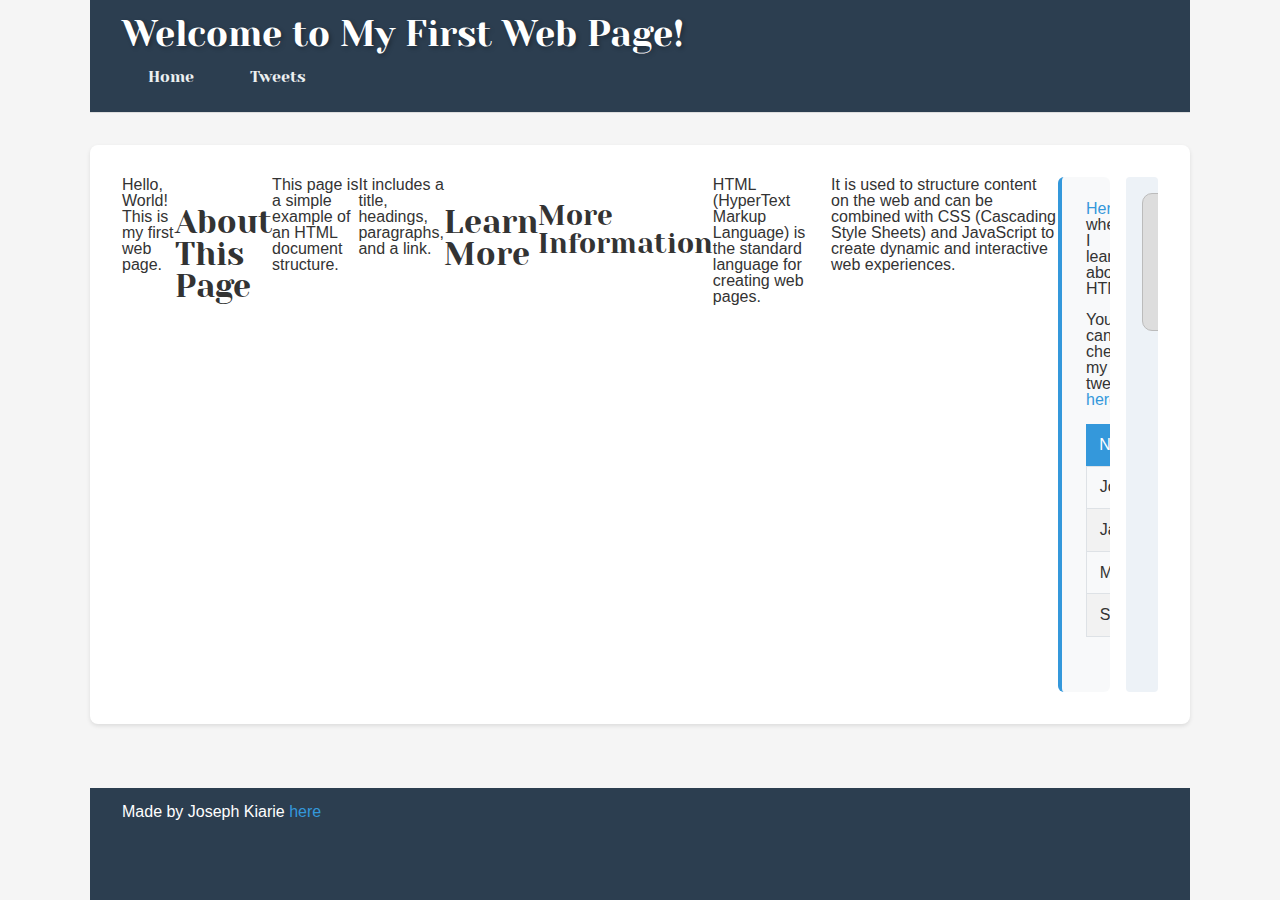
<file: css_basic/index.html>
<!DOCTYPE html>
<html lang="en">
<head>
    <meta charset="UTF-8">
    <meta name="viewport" content="width=device-width, initial-scale=1.0">
    <title>My First Web Page</title>
    <link href="base.css" rel="stylesheet">
    <link href="styles.css" rel="stylesheet">
</head>
<body>
    <header>
        <h1>Welcome to My First Web Page!</h1>
        <nav>
            <ul>
                <li><a href="index.html">Home</a></li>
                <li><a href="tweets.html">Tweets</a></li>
            </ul>
        </nav>
    </header>
    <main>
        <p>Hello, World! This is my first web page.</p>
        <h2>About This Page</h2>
        <p>This page is a simple example of an HTML document structure. </p>
        <p>It includes a title, headings, paragraphs, and a link.</p>
        <h2>Learn More</h2>
        <h3>More Information</h3>
        <p>HTML (HyperText Markup Language) is the standard language for creating web pages.</p>
        <p>It is used to structure content on the web and can be combined with CSS (Cascading Style Sheets) and JavaScript to create dynamic and interactive web experiences.</p>
        <article>
            <p><a href="https://i.ibb.co/gTDZZT8/ALX-Logo-07.png" target="_blank"> Here's </a>where I learnt about HTML </p>
            <p>You can checkout my tweets <a href="tweets.html" target="_blank">here</a>.</p>
            <table>
                <thead>
                    <tr>
                        <th>Name</th>
                        <th>Age</th>
                        <th>Country</th>
                    </tr>
                </thead>
                <tbody>
                    <tr>
                        <td>John</td>
                        <td>25</td>
                        <td>USA</td>
                    </tr>
                    <tr>
                        <td>Jane</td>
                        <td>28</td>
                        <td>Canada</td>
                    </tr>
                    <tr>
                        <td>Michael</td>
                        <td>32</td>
                        <td>Australia</td>
                    </tr>
                    <tr>
                        <td>Sophia</td>
                        <td>21</td>
                        <td>UK</td>
                </tbody>
            </table>
        </article>
        <aside>
            <p>placeholder to add comment thread later</p>
        </aside>
    </main> 
    <footer><p>Made by Joseph Kiarie <a href="https://x.com/unfaded2" target="_blank">here</a></p></footer>
</body>
</html>
</file>
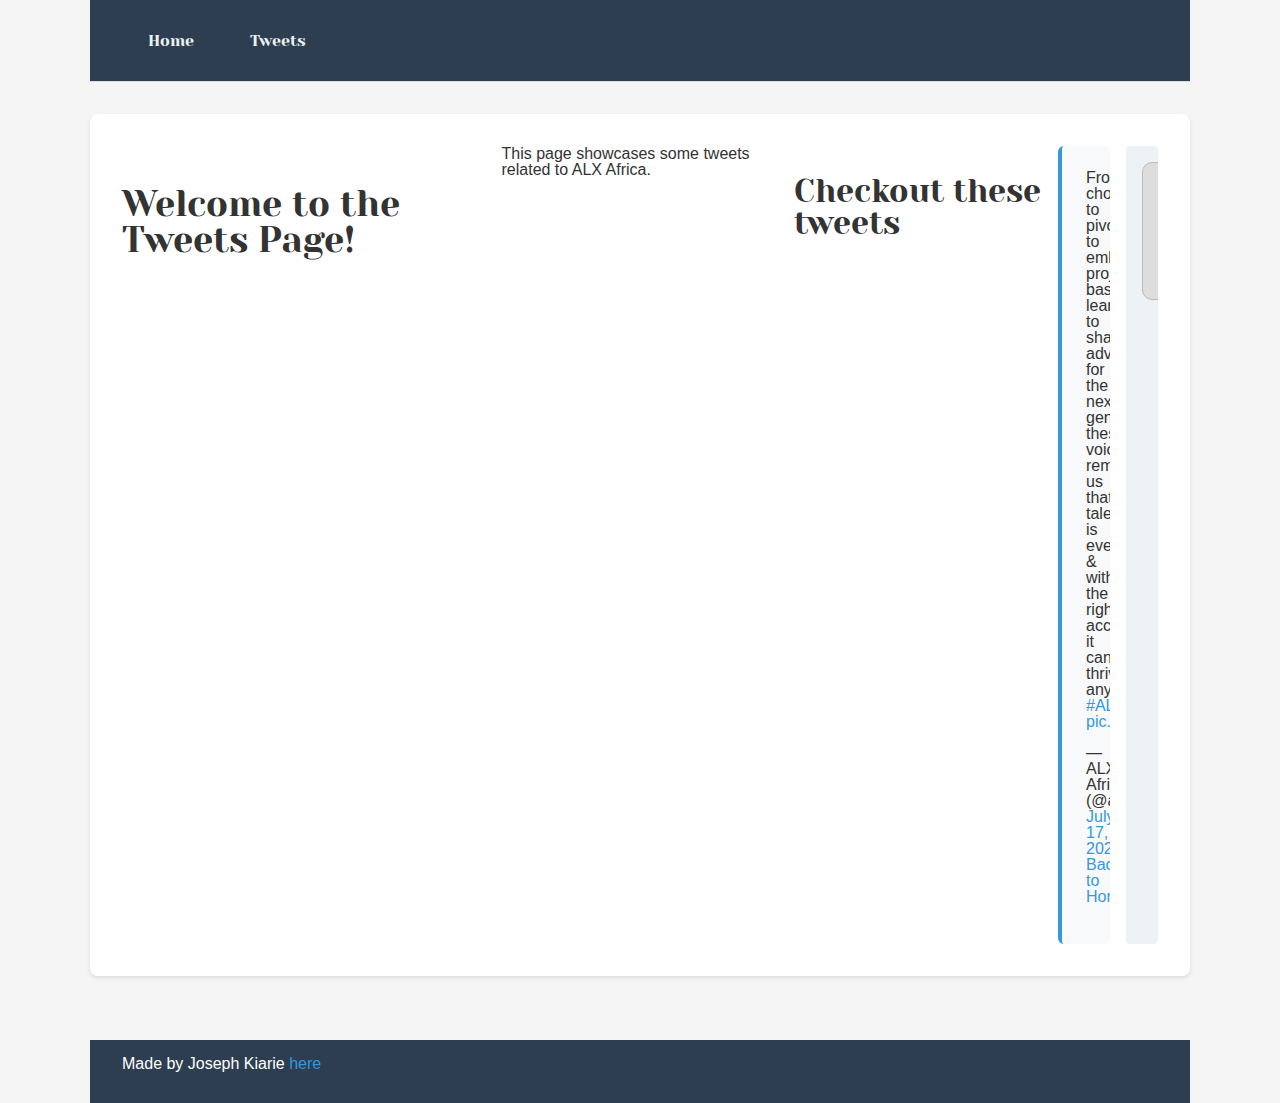
<file: css_basic/tweets.html>
<!DOCTYPE html>
<html lang="en">
<head>
    <meta charset="UTF-8">
    <meta name="viewport" content="width=device-width, initial-scale=1.0">
    <title>Tweets</title>
    <link href="base.css" rel="stylesheet">
    <link href="styles.css" rel="stylesheet">
</head>
<body>
    <header>
        <nav>
            <ul>
                <li><a href="index.html">Home</a></li>
                <li><a href="tweets.html">Tweets</a></li>
            </ul>
        </nav>
    </header>
    <main>
        <h1>Welcome to the Tweets Page!</h1>
        <p>This page showcases some tweets related to ALX Africa.</p>
        <h2>Checkout these tweets</h2>
        <article>
            <blockquote class="twitter-tweet"><p lang="en" dir="ltr">From choosing to pivot, to embracing project-based learning, to sharing advice for the next generation, these voices remind us that talent is everywhere &amp; with the right access, it can thrive anywhere.<a href="https://twitter.com/hashtag/ALXAfrica?src=hash&amp;ref_src=twsrc%5Etfw">#ALXAfrica</a> <a href="https://twitter.com/hashtag/ALXDareToBeMore?src=hash&amp;ref_src=twsrc%5Etfw">#ALXDareToBeMore</a> <a href="https://t.co/iWvVSqnGaY">pic.twitter.com/iWvVSqnGaY</a></p>&mdash; ALX Africa (@alx_africa) <a href="https://twitter.com/alx_africa/status/1945864864477397075?ref_src=twsrc%5Etfw">July 17, 2025</a></blockquote> <script async src="https://platform.twitter.com/widgets.js" charset="utf-8"></script>

            <p><a href="index.html" target="_blank">Back to Homepage</a></p>
        </article>

        <aside>
            <p>placeholder to add comment thread later</p>
        </aside>
    </main>
    <footer><p>Made by Joseph Kiarie <a href="https://x.com/unfaded2" target="_blank">here</a></p></footer>
</body>
</html>
</file>
<file: css_basic/styles.css>
/* Preserve layout rules */
body {
    display: flex;
    flex-direction: column;
    background-color: #f5f5f5;
    color: #333;
    font-family: 'Segoe UI', Tahoma, Geneva, Verdana, sans-serif;
}

main {
    display: flex;
    flex-direction: row;
    flex: auto;
    background-color: white;
    padding: 2rem;
    border-radius: 8px;
    box-shadow: 0 2px 4px rgba(0, 0, 0, 0.1);
    margin: 2rem 0;
}

article {
    flex: 2;
    overflow-y: auto;
    background-color: #f8f9fa;
    padding: 1.5rem;
    border-radius: 6px;
    border-left: 4px solid #3498db;
}

aside {
    flex: 1;
    overflow-y: auto;
    background-color: #edf2f7;
    padding: 1rem;
    margin-left: 1rem;
    border-radius: 4px;
    font-style: italic;
    color: #666;
}

/* Header styles */
header {
    background-color: #2c3e50;
    padding: 1rem 0;
}

header h1 {
    color: white;
    text-shadow: 2px 2px 4px rgba(0, 0, 0, 0.3);
    margin: 0;
    padding: 0 2rem;
}

/* Navigation styles */
nav ul {
    list-style: none;
    padding: 0 2rem;
    margin: 1rem 0;
}

nav ul li {
    display: inline-block;
    margin-right: 1rem;
}

nav ul li a {
    color: #ecf0f1;
    text-decoration: none;
    padding: 0.5rem 1rem;
    border-radius: 4px;
    transition: background-color 0.3s;
}

nav ul li a:hover {
    background-color: #34495e;
}

/* Logo styling */
.logo {
    color: #3498db;
    font-size: 1.5em;
    font-weight: bold;
    text-shadow: 0 0 10px rgba(52, 152, 219, 0.5);
}

/* Table styles */
table {
    width: 100%;
    border-collapse: collapse;
    margin: 1rem 0;
}

th {
    background-color: #3498db;
    color: white;
    padding: 0.8rem;
    text-align: left;
}

td {
    padding: 0.8rem;
    border: 1px solid #dee2e6;
}

tr:nth-child(even) {
    background-color: #f2f2f2;
}

/* Links styling */
a {
    color: #3498db;
    text-decoration: none;
    transition: color 0.3s;
}

a:hover {
    color: #2980b9;
    text-decoration: underline;
}

/* Footer styles */
footer {
    background-color: #2c3e50;
    color: white;
    padding: 1rem 2rem;
    margin-top: 2rem;
}

footer a {
    color: #3498db;
}
</file>
<file: css_basic/base.css>
@import url(https://fonts.googleapis.com/css?family=Yeseva+One);
@import url(https://fonts.googleapis.com/css?family=Josefin+Sans:400,700,700italic,400italic);


/* CSS reset rules */

html, body {
	height: 100%;
	min-height: 100%;
}
html, body, div, span, applet, object, iframe,
h1, h2, h3, h4, h5, h6, p, blockquote, pre,
a, abbr, acronym, address, big, cite, code,
del, dfn, img, ins, kbd, q, s, samp,
small, strike, sub, sup, tt, var,
b, u, i, center,
dl, dt, dd,
fieldset, form, label, legend,
table, caption, tbody, tfoot, thead, tr, th, td,
article, aside, canvas, details, embed, 
figure, figcaption, footer, header, hgroup, 
menu, nav, output, ruby, section, summary,
time, mark, audio, video {
	margin: 0;
	padding: 0;
	border: 0;
	font-size: 100%;
	font: inherit;
	vertical-align: baseline;
}
/* HTML5 display-role reset for older browsers */
article, aside, details, figcaption, figure, 
footer, header, hgroup, menu, nav, section {
	display: block;
}
body {
	line-height: 1;
}
blockquote, q {
	quotes: none;
}
blockquote:before, blockquote:after,
q:before, q:after {
	content: '';
	content: none;
}
table {
	border-collapse: collapse;
	border-spacing: 0;
}


/* Fonts and colors */

body {
	font-family: 'Josefin Sans', serif;
	color: rgba(0, 0, 0, 0.8);
}
h1, h2, h3, h4, h5, h6, header {
	font-family: 'Yeseva One', sans-serif;
}
header {
	border-bottom: 1px solid rgb(221,221,221);
	transition: border-bottom-color 1s ease;
}
header a {
	color: rgba(0, 0, 0, 0.8);
}
aside {
	background: #FAFAFA;
}
aside p {
	border: 1px solid #bbb;
	background: #ddd;
	color: black;
}
footer a {
	color: rgba(0, 0, 0, 0.8);
}
a {
	color: #F80002;
}


/* Positioning and margins */

@media (min-width: 1100px) {
	body {
		width: 1100px;
		margin: 0 auto;
	}
}

article {
	padding: 50px 15px;
}
article > *:first-child {
	margin-top: 0;
}
aside {
	padding: 50px 15px;
}
header .right {
	float: right;
	margin: 0 10px 15px;
}


/* Header */
header {
	padding: 20px 0;
	height: 80px;
}
header ul {
	list-style: none;
	margin: 0;
	padding: 0;
}
header li {
	display: inline;
	vertical-align:middle;
}
header li:first-child {
	margin: 0;
}
header li a {
	margin: 0 10px;
}
header li.logo {
	font-size: 36px;
}
header a {
	text-decoration: none;
}


/* Aside */

aside p {
	border-radius: 10px;
	padding: 20px 20px;
}


/* Footer */

footer {
	padding: 5px 15px;
	height: 80px;
}


/* Text styles and margins */

p {
	margin-bottom: 15px;
}
h1 {
	font-size: 36px;
	margin: 40px 0 20px;
}
h2 {
	font-size: 32px;
	margin: 30px 0 15px;
}
h3 {
	font-size: 28px;
	margin: 25px 0 10px;
}
h4 {
	font-size: 20px;
	font-weight: bold;
	margin: 20px 0 10px;
}
h5 {
	font-size: 18px;
	font-weight: bold;
	margin: 15px 0 10px;
}
h6 {
	font-weight: bold;
	margin: 5px 0;
}

@media (max-width: 800px) {
  body.works_on_smartphone {
  	display: block;
  }
  body.works_on_smartphone main {
  	display: block;
  }
  header .right {
  	float: none;
  }
}
</file>
